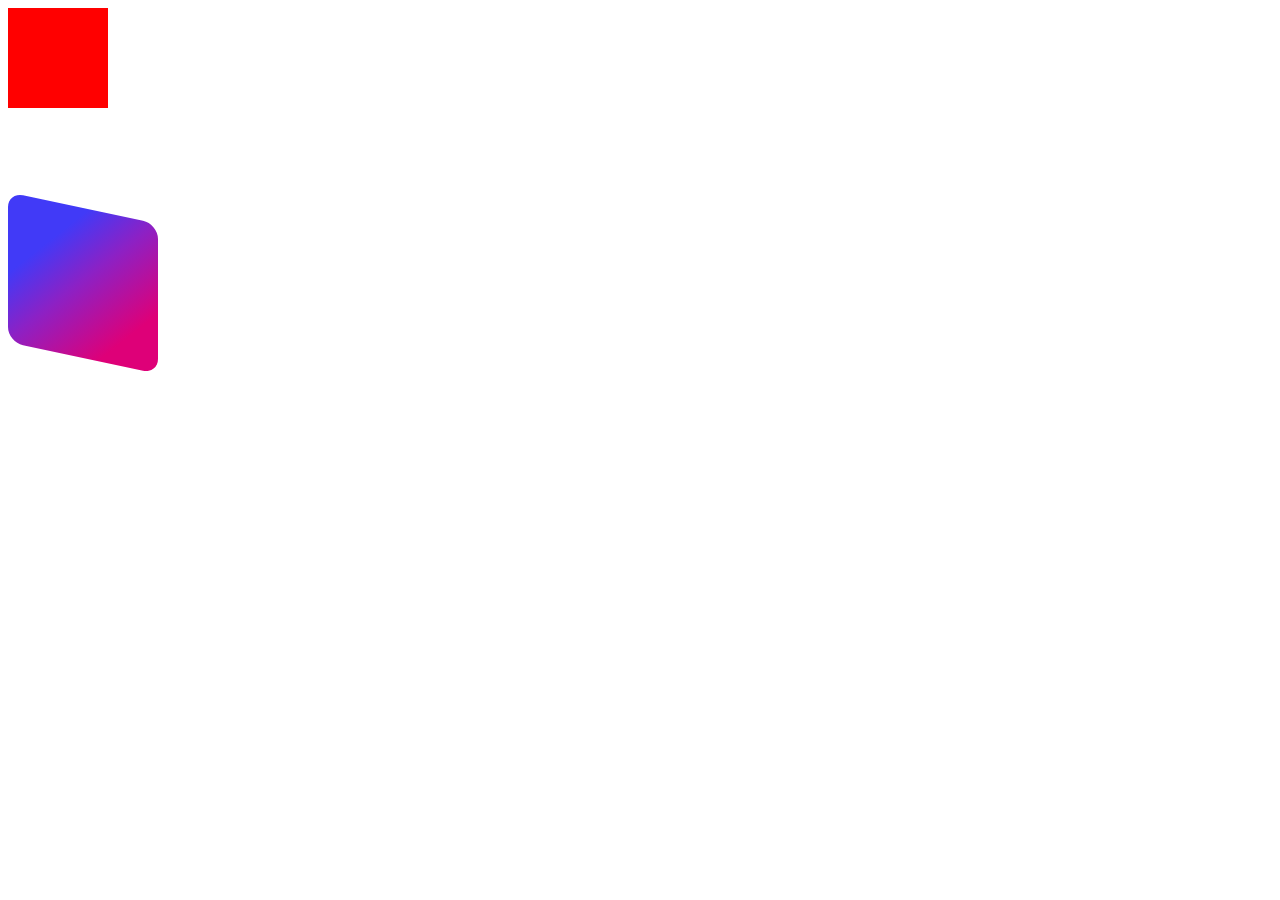
<file: transform/index.html>
<!DOCTYPE html>
<html lang="en">
<head>
    <meta charset="UTF-8">
    <meta http-equiv="X-UA-Compatible" content="IE=edge">
    <meta name="viewport" content="width=device-width, initial-scale=1.0">
    <link rel="stylesheet" href="style.css">
    <title>transform</title>
</head>
<body>
    <div class="div"></div>
    <div class="figure"></div>
</body>
</html>
</file>
<file: transform/style.css>
.div {
    width: 100px;
    height: 100px;
    background-color: red;
    transition: 300ms;
}
.div:hover{
    transform: skew(10deg, 10deg) rotate(-10deg) translateX(100px);
}

.figure{
    width: 150px;
    height: 150px;
    border-radius: 15px;
    margin-top: 100px;
    background: rgb(65,58,247);
    background: linear-gradient(135deg, rgba(65,58,247,1) 27%, rgba(140,33,197,1) 49%, rgba(222,0,120,1) 80%);
    transform: skew(0, 12deg);

}
</file>
